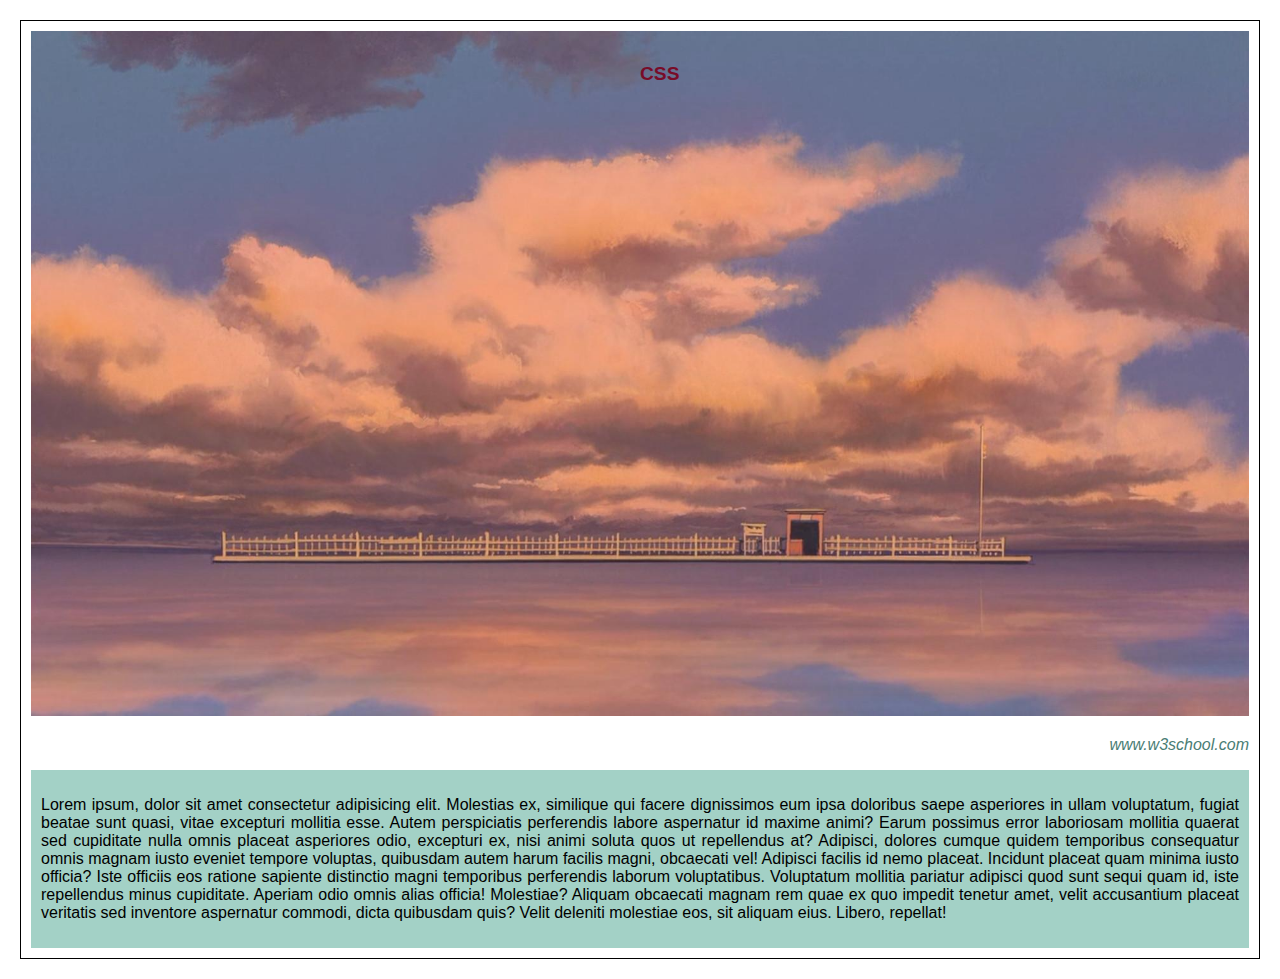
<file: index.html>
<!DOCTYPE html>
<html lang="en">
<head>
    <meta charset="UTF-8">
    <meta name="viewport" content="width=device-width, initial-scale=1.0">
    <title>Document</title>
</head>
<body>
    <link rel="stylesheet" href="baitap3_css.css">
    <div class="khung">
        <img src="5472953.jpg" alt="image" class="anh">
        <h1 class="title">CSS</h1>
        <p class="website">www.w3school.com</p>
        <div class="content">
            <p>Lorem ipsum, dolor sit amet consectetur adipisicing elit. Molestias ex, similique qui facere dignissimos eum ipsa doloribus saepe asperiores in ullam voluptatum, fugiat beatae sunt quasi, vitae excepturi mollitia esse.
            Autem perspiciatis perferendis labore aspernatur id maxime animi? Earum possimus error laboriosam mollitia quaerat sed cupiditate nulla omnis placeat asperiores odio, excepturi ex, nisi animi soluta quos ut repellendus at?
            Adipisci, dolores cumque quidem temporibus consequatur omnis magnam iusto eveniet tempore voluptas, quibusdam autem harum facilis magni, obcaecati vel! Adipisci facilis id nemo placeat. Incidunt placeat quam minima iusto officia?
            Iste officiis eos ratione sapiente distinctio magni temporibus perferendis laborum voluptatibus. Voluptatum mollitia pariatur adipisci quod sunt sequi quam id, iste repellendus minus cupiditate. Aperiam odio omnis alias officia! Molestiae?
            Aliquam obcaecati magnam rem quae ex quo impedit tenetur amet, velit accusantium placeat veritatis sed inventore aspernatur commodi, dicta quibusdam quis? Velit deleniti molestiae eos, sit aliquam eius. Libero, repellat!</p>
        </div>
    </div>
</body>
</html>
</file>
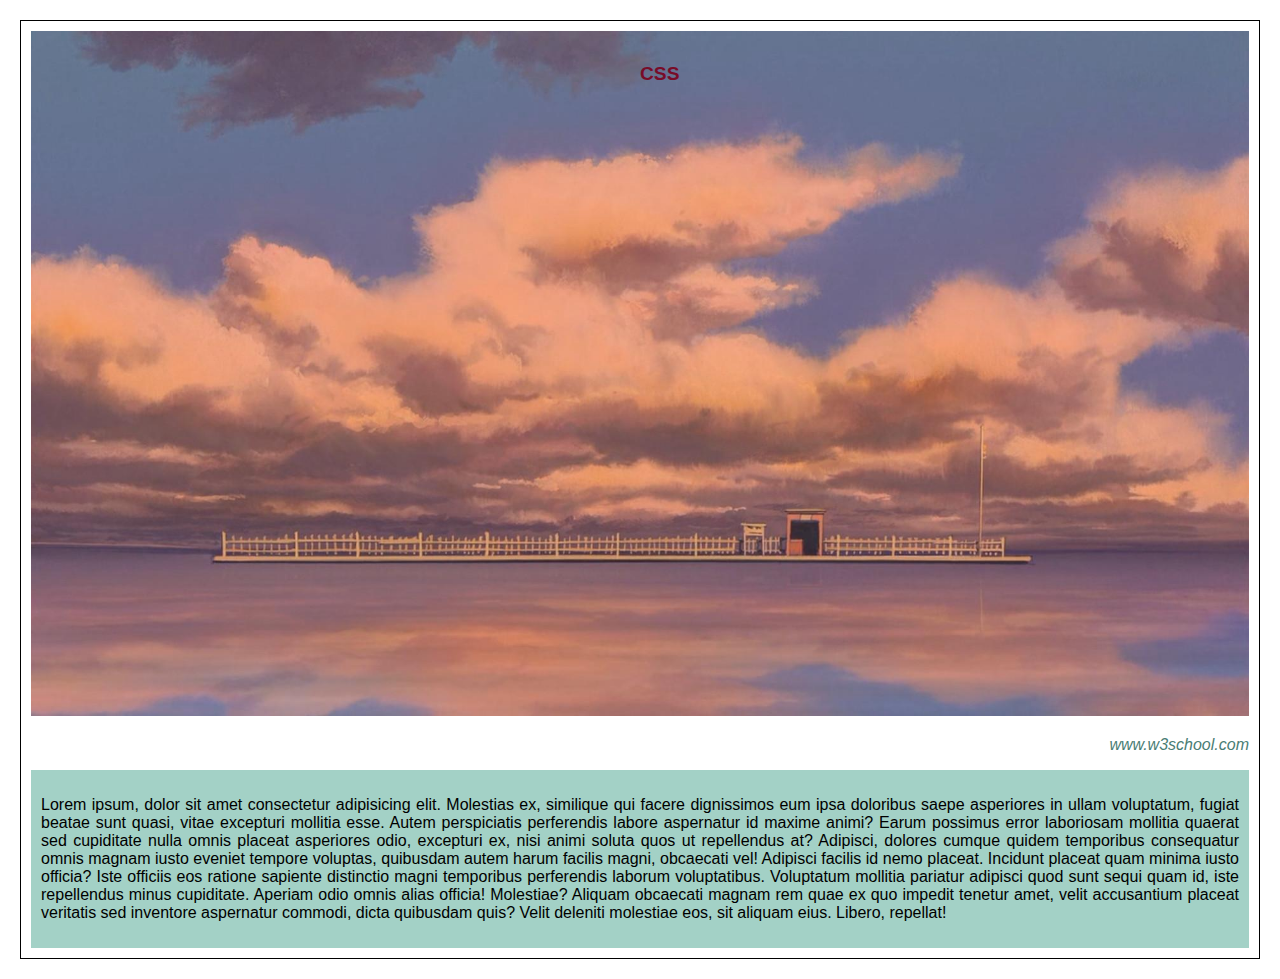
<file: baitap3_css.html>
<!DOCTYPE html>
<html lang="en">
<head>
    <meta charset="UTF-8">
    <meta name="viewport" content="width=device-width, initial-scale=1.0">
    <title>Document</title>
</head>
<body>
    <link rel="stylesheet" href="baitap3_css.css">
    <div class="khung">
        <img src="5472953.jpg" alt="image" class="anh">
        <h1 class="title">CSS</h1>
        <p class="website">www.w3school.com</p>
        <div class="content">
            <p>Lorem ipsum, dolor sit amet consectetur adipisicing elit. Molestias ex, similique qui facere dignissimos eum ipsa doloribus saepe asperiores in ullam voluptatum, fugiat beatae sunt quasi, vitae excepturi mollitia esse.
            Autem perspiciatis perferendis labore aspernatur id maxime animi? Earum possimus error laboriosam mollitia quaerat sed cupiditate nulla omnis placeat asperiores odio, excepturi ex, nisi animi soluta quos ut repellendus at?
            Adipisci, dolores cumque quidem temporibus consequatur omnis magnam iusto eveniet tempore voluptas, quibusdam autem harum facilis magni, obcaecati vel! Adipisci facilis id nemo placeat. Incidunt placeat quam minima iusto officia?
            Iste officiis eos ratione sapiente distinctio magni temporibus perferendis laborum voluptatibus. Voluptatum mollitia pariatur adipisci quod sunt sequi quam id, iste repellendus minus cupiditate. Aperiam odio omnis alias officia! Molestiae?
            Aliquam obcaecati magnam rem quae ex quo impedit tenetur amet, velit accusantium placeat veritatis sed inventore aspernatur commodi, dicta quibusdam quis? Velit deleniti molestiae eos, sit aliquam eius. Libero, repellat!</p>
        </div>
    </div>
</body>
</html>
</file>
<file: baitap3_css.css>
body{
    font-family: Arial, Helvetica, sans-serif;
    text-align: center;
    margin:20px;
}
.khung{
    border:1px solid black;
    padding:10px;
}
.anh{
    width:100%;
    height:auto;
}
.title{
    color:#780C28;
    font-weight:bold;
    position:absolute;
    top:50px;
    left:50%;
    transform: trslateX(-50%);
    text-align:center;
    font-size:larger;
}
.content{
    background-color:#A3D1C6;
    padding:10px;
    margin-top:10px;
    text-align:justify;
}
.website{
    color:#497D74;
    font-style:italic;
    text-align:right;
}
</file>
